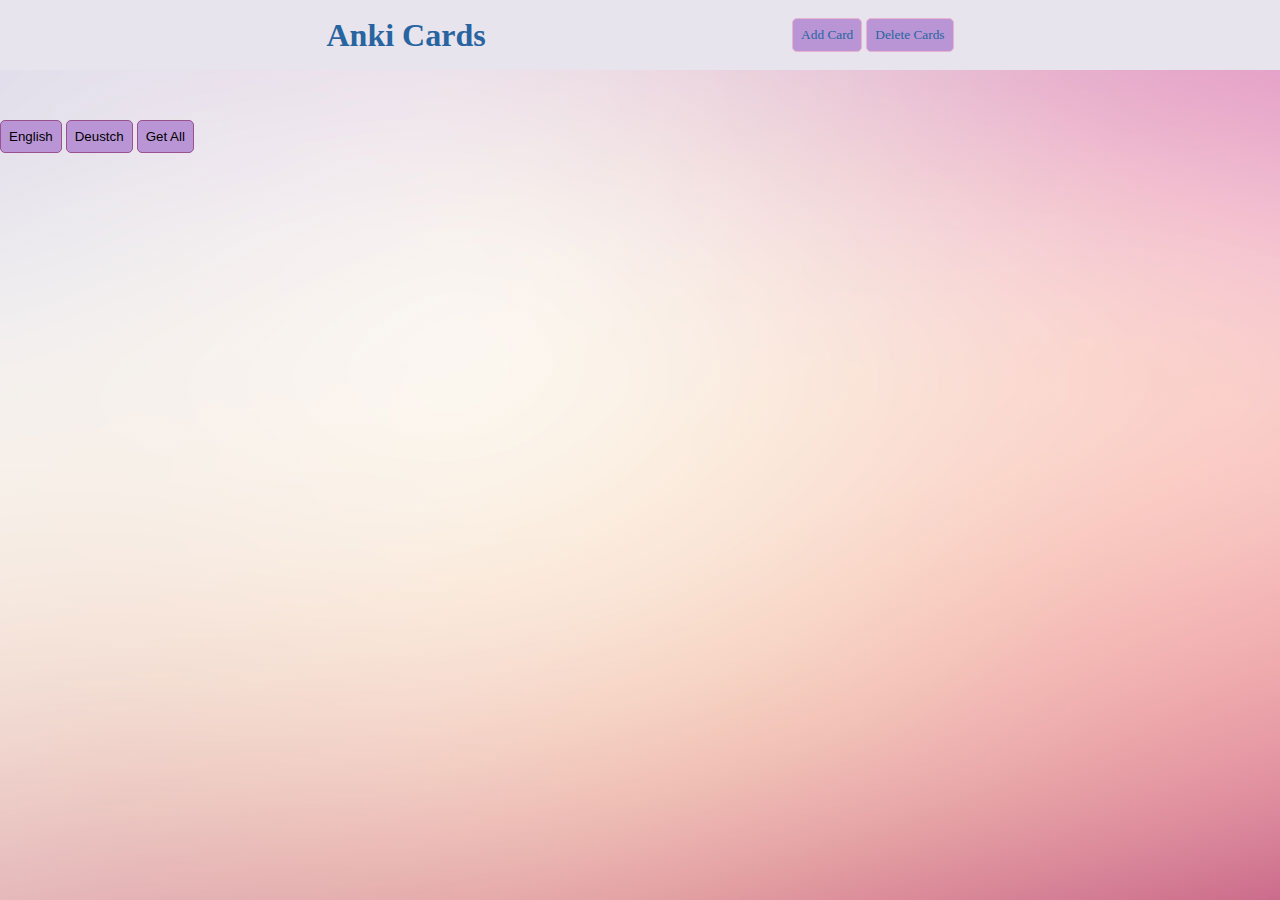
<file: index.html>
<!DOCTYPE html>
<html lang="en">
<head>
  <link href="https://cdn.jsdelivr.net/npm/bootstrap@5.1.3/dist/css/bootstrap.min.css" rel="stylesheet" integrity="sha384-1BmE4kWBq78iYhFldvKuhfTAU6auU8tT94WrHftjDbrCEXSU1oBoqyl2QvZ6jIW3" crossorigin="anonymous">
  <meta charset="UTF-8">
  <meta name="viewport" content="width=device-width, initial-scale=1.0">
  <link rel="shortcut icon" type="image/png" href="anki128px.png" />
  <link rel="stylesheet" href="style.css">
  <title>Anki Cards</title>
</head>
<body>

  <main>
    
    <header>
      <div class="container">
        <div id="header">
          <h1 style="color:#2864a0;">Anki Cards</h1>
          <div>
            <button id="show_card_box" style="color: #2864a0;">Add Card</button>
            <button id="delete_cards" style="color: #2864a0;">Delete Cards</button>
          </div>
        </div>
      </div>
    </header>
    
    <section>
      <div class="container">
        <div id="create_card">
          <h2 style="color: #0d339b;">Create AnkiCard</h2>
          <label for="question" style="color: #0d339b;">Question</label>
          <textarea id="question" maxlength="280"></textarea>
          <label for="answer" maxlength="280" style="color: #0d339b;">Answer</label>

          <br>
          <textarea id="answer"></textarea>
          <div>
            <select id="box1" onChange="myNewFunction(this)">
             
              <option value="1" style="color: rgb(44, 78, 107);">English</option>
              <option value="2">Deustch</option>
            </select>
          </div>
          <div>
            <button id="save_card"style="color: #0d339b;">Save </button> <button id="close_card_box" style="color: #0d339b;">Close</button>
          </div>
          
        </div>
      </div>
      
    </section>

    <section>
      <div class="container" > 
        <div id="flashcards"></div>
        
      </div>
    </section>
    <section>
      <button type="button" class="btn btn-light" onclick="getContentWithFilter(1)">English</button>
      <button type="button" class="btn btn-light"onclick="getContentWithFilter(2)">Deustch</button>
      <button type="button" class="btn btn-light" onclick="getAll()">Get All</button>

    </section>
    <script src="https://cdn.jsdelivr.net/npm/bootstrap@5.1.3/dist/js/bootstrap.bundle.min.js" integrity="sha384-ka7Sk0Gln4gmtz2MlQnikT1wXgYsOg+OMhuP+IlRH9sENBO0LRn5q+8nbTov4+1p" crossorigin="anonymous"></script>
    <script src="https://cdn.jsdelivr.net/npm/bootstrap@5.1.3/dist/js/bootstrap.bundle.min.js" integrity="sha384-ka7Sk0Gln4gmtz2MlQnikT1wXgYsOg+OMhuP+IlRH9sENBO0LRn5q+8nbTov4+1p" crossorigin="anonymous"></script>

  </main>
  <!-- <button type="button" class="btn btn-primary">Primary</button>
  <button onclick="i_Dont_Know()">Bilemedim</button>
  <button>Eh Iste</button>
  <button>Bildim!</button>   -->

  <script src="script.js"></script>
  <script src="https://cdn.jsdelivr.net/npm/bootstrap@5.1.3/dist/js/bootstrap.bundle.min.js" integrity="sha384-ka7Sk0Gln4gmtz2MlQnikT1wXgYsOg+OMhuP+IlRH9sENBO0LRn5q+8nbTov4+1p" crossorigin="anonymous"></script>
</body>
</html>
</file>
<file: style.css>
@import url('https://fonts.googleapis.com/css2?family=Be+Vietnam+Pro:ital@1&family=Oswald:wght@300&display=swap');

*{
  margin: 0;
  padding: 0;
  box-sizing: border-box;
}

body{
  font-family: 'noto sans siddham', noto sans siddham;
  font-size: 1rem;
  
  background-image: url("heyo.png");
}

button{
  padding: 8px;
  outline: none;
  cursor: pointer;
  border: 1px solid rgb(153, 81, 143);
  border-radius: 5px;
  background: rgb(185, 149, 214);
}

button:hover{
  background-color: rgba(10, 5, 5, 0.1);
}

.container{
  width: 1280px;
  margin: auto;
}

header{background-color: #ECD0DB;}

#header{
  display: flex;
  justify-content: space-evenly;
  align-items: center;
  min-height: 70px;
  padding: 0 20px;
  background: #E7E4ED;
}

#header button{
  font-family: noto sans siddham;
  border: 1px solid #E9B2CF;
}

#create_card{
  display: none;
  width: 370px;
  margin:auto;
  padding: 20px;
  margin-top: 10px;
  background: #e6e6faa8	;
  box-shadow: 0px 2px 4px 0px rgba(165, 90, 140, 0.9);
}

#create_card h2{
  color: rgb(3, 3, 3);
  text-align: center;
}

#create_card textarea{
  width: 100%;
  border-radius: 5px;
  font-family: inherit;
  border: 1px solid rgb(189, 150, 150);
}

#create_card button{width: fit-content;}

#flashcards{
  color:rgb(11, 13, 14);
  display: flex;
  justify-content:center;
  align-items:end;
  flex-wrap: wrap;
  width: 100%;
  margin: auto;
  margin-top: 30px;
  padding: 10px 10px;
}

.flashcard{
  width: 350px;
  opacity: 30px;
  height: 200px;
  word-wrap: break-word;
  margin: 10px; 
  background:#f0d1ff;
  cursor: pointer;
  box-shadow: 0px 2px 4px 0px rgba(220, 95, 224, 0.9);
}

.flashcard h2{font-size: 1.5rem;}

@media(max-width:1280px){
  .container{width: 100%;}
}

@media(max-width:768px){
  .flashcard{margin: auto;}

  .flashcard{
    margin-top: 10px;
    margin-bottom: 10px;
  }
}

@media(max-width:480px){
  #header{
    padding: 20px;
    gap: 10px;
    flex-direction: column;
    align-items: center;
  }

  #create_card{width: 95%;}

  .flashcard{width: 100%;}

}
</file>
